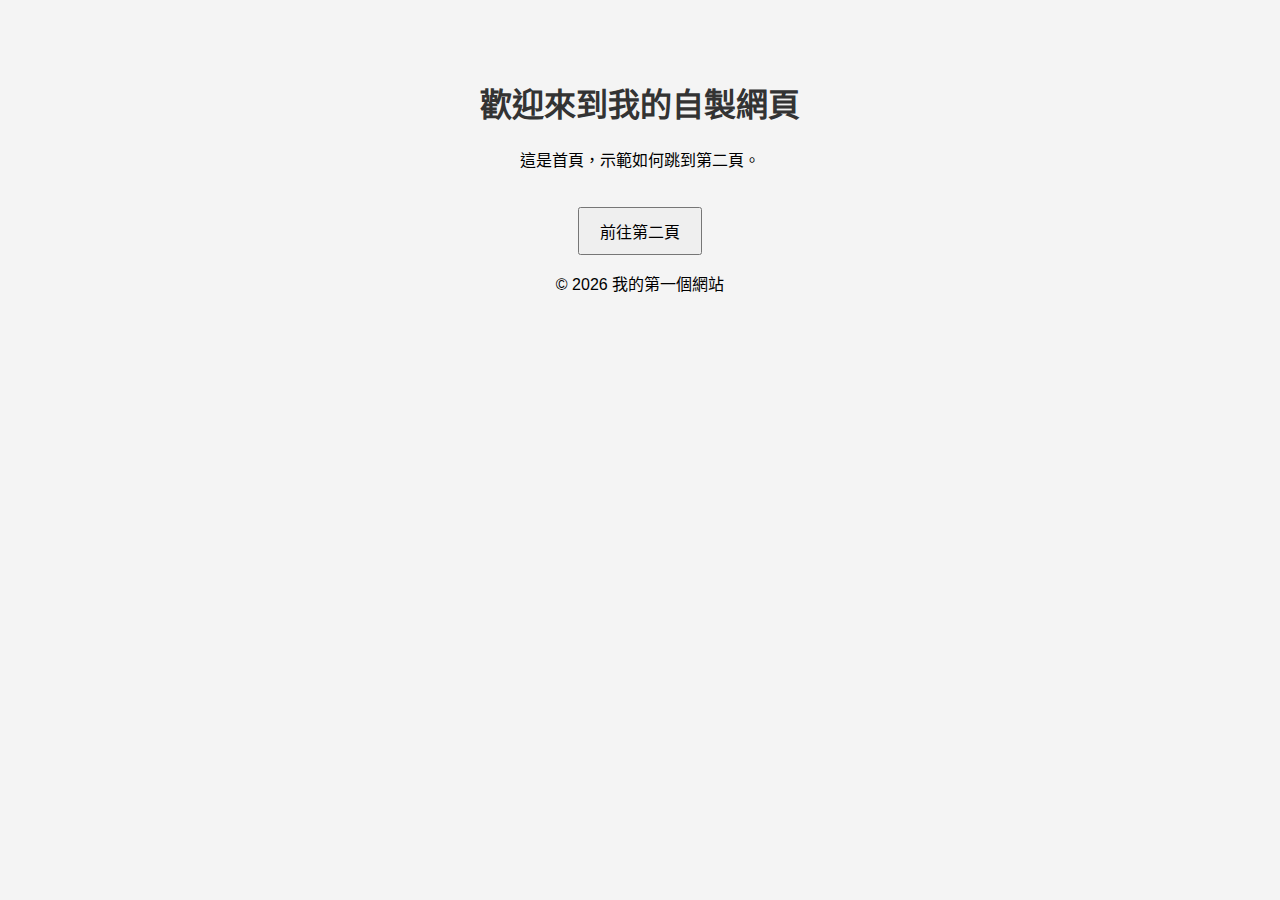
<file: my-first-website/index.html>
<!DOCTYPE html>
<html lang="zh-TW">
<head>
  <meta charset="UTF-8">
  <title>我的第一個自製網頁 - 首頁</title>
  <meta name="description" content="這是我自製的網頁首頁，包含首頁與第二頁跳轉範例。">
  <link rel="stylesheet" href="style.css">
</head>
<body>

  <header>
    <h1>歡迎來到我的自製網頁</h1>
    <p>這是首頁，示範如何跳到第二頁。</p>
  </header>

  <main>
    <button onclick="location.href='page2.html'">前往第二頁</button>
  </main>

  <footer>
    <p>© 2026 我的第一個網站</p>
  </footer>

</body>
</html>
</file>
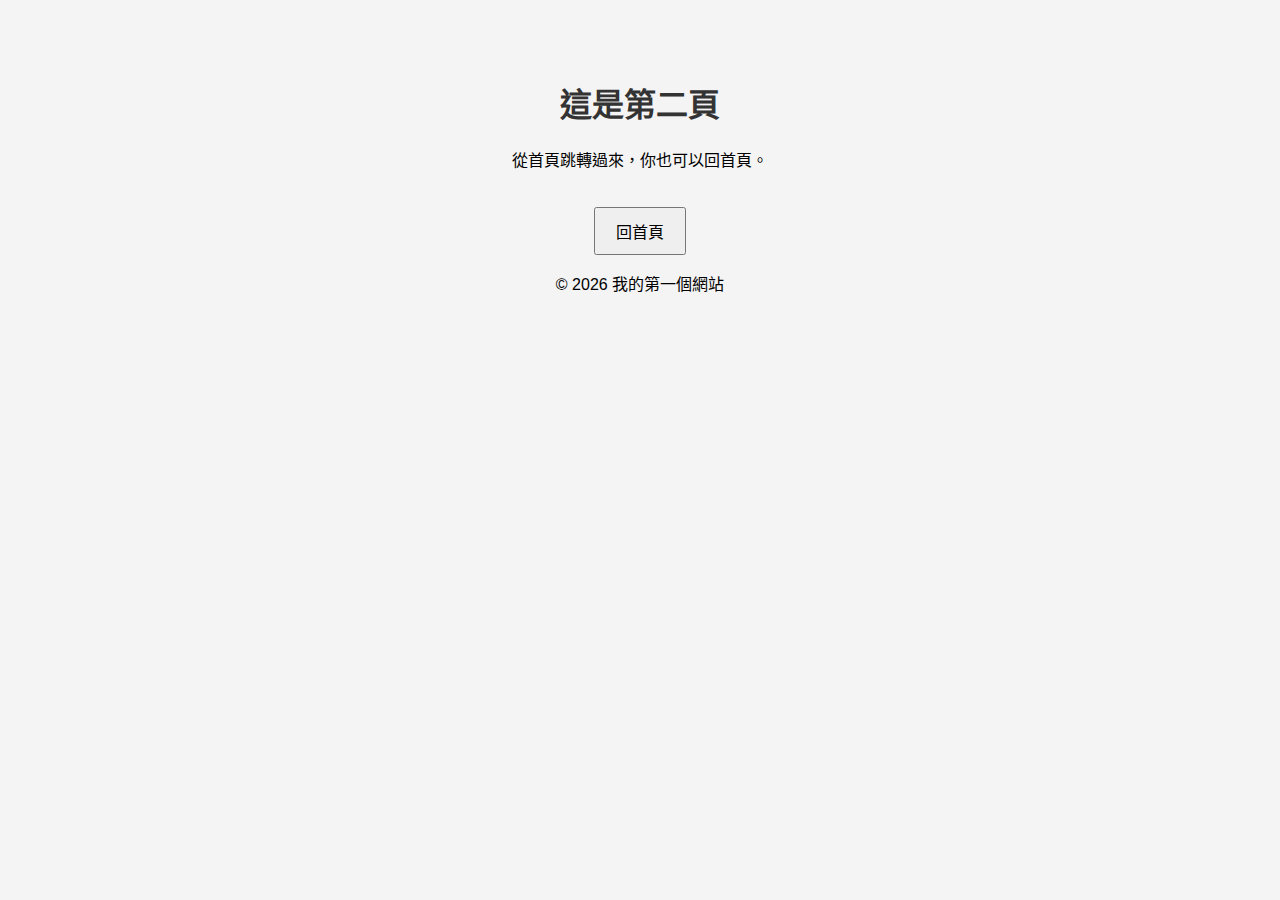
<file: my-first-website/page2.html>
<!DOCTYPE html>
<html lang="zh-TW">
<head>
  <meta charset="UTF-8">
  <title>我的第一個自製網頁 - 第二頁</title>
  <meta name="description" content="這是第二頁範例，示範頁面跳轉與 SEO 友好結構。">
  <link rel="stylesheet" href="style.css">
</head>
<body>

  <header>
    <h1>這是第二頁</h1>
    <p>從首頁跳轉過來，你也可以回首頁。</p>
  </header>

  <main>
    <button onclick="location.href='index.html'">回首頁</button>
  </main>

  <footer>
    <p>© 2026 我的第一個網站</p>
  </footer>

</body>
</html>
</file>
<file: my-first-website/style.css>
body {
  font-family: "Segoe UI", sans-serif;
  text-align: center;
  padding: 50px;
  background: #f4f4f4;
}

header h1 {
  color: #333;
}

button {
  padding: 10px 20px;
  font-size: 16px;
  cursor: pointer;
  margin-top: 20px;
}
</file>
